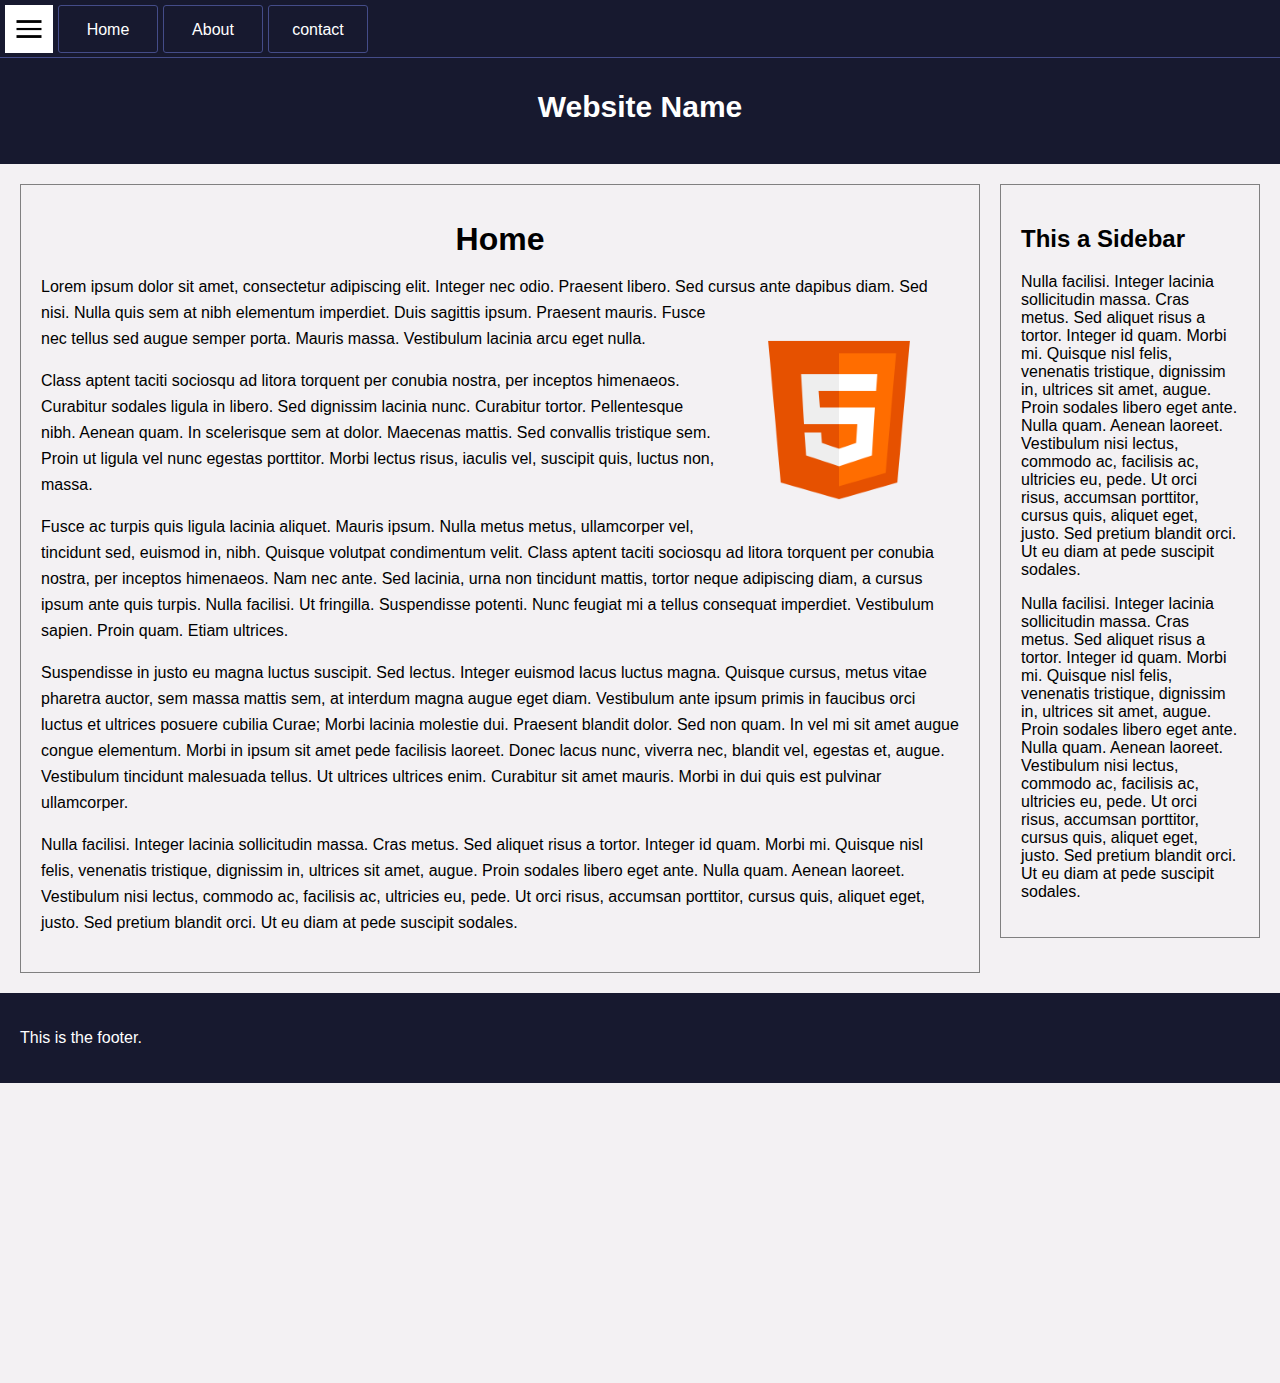
<file: index.html>
<!DOCTYPE html>
<html lang="en">
<head>
	<meta charset="UTF-8">
	<meta content="width=device-width, initial-scale=1.0" name="viewport">
	<title>Home, Zazaki website</title>
	<link rel="icon" type="image/x-icon" href="img/icons/favicon.ico">
	<meta content=" webpage description" name="description">
	<meta content=" webpage content" name="keywords">
	<meta content="Sarnas Kadir" name="author"><!-- link to external CSS -->
	<link href="css/main_style.css" rel="stylesheet"><!-- link to localhosted jQuery library -->

	<script src="js/jquery-3.6.0.min.js">
	</script><!-- link to external JavaScripts -->

	<script src="js/javaScript.js">
	</script>
</head>
<body>
	<header>
		<div class="header_Title">
			Website Name
		</div>
	</header><!-- top banner starts here  -->
	<div class="top_banner">
		<div class="top_bannerInner">
			<button id="showMenu" title="show menu"></button> <button id="hideMenu" title="Hide menu"></button>
			<nav>
			<ul>
				<li><a href="index.html">Home</a></li> 
				<li><a href="about.html">About</a></li> 
				<li><a href="contact.html">contact</a></li>
			</ul>
			</nav>
		</div>
	</div><!-- top banner ends   -->
	<main class="main">
		<article>
			<h1>Home</h1>
			<p>Lorem ipsum dolor sit amet, consectetur adipiscing elit. Integer nec odio. Praesent libero. Sed cursus ante dapibus diam. Sed nisi. <img alt="html5" src="img/html5.png">Nulla quis sem at nibh elementum imperdiet. Duis sagittis ipsum. Praesent mauris. Fusce nec tellus sed augue semper porta. Mauris massa. Vestibulum lacinia arcu eget nulla.</p>
			<p>Class aptent taciti sociosqu ad litora torquent per conubia nostra, per inceptos himenaeos. Curabitur sodales ligula in libero. Sed dignissim lacinia nunc. Curabitur tortor. Pellentesque nibh. Aenean quam. In scelerisque sem at dolor. Maecenas mattis. Sed convallis tristique sem. Proin ut ligula vel nunc egestas porttitor. Morbi lectus risus, iaculis vel, suscipit quis, luctus non, massa.</p>
			<p>Fusce ac turpis quis ligula lacinia aliquet. Mauris ipsum. Nulla metus metus, ullamcorper vel, tincidunt sed, euismod in, nibh. Quisque volutpat condimentum velit. Class aptent taciti sociosqu ad litora torquent per conubia nostra, per inceptos himenaeos. Nam nec ante. Sed lacinia, urna non tincidunt mattis, tortor neque adipiscing diam, a cursus ipsum ante quis turpis. Nulla facilisi. Ut fringilla. Suspendisse potenti. Nunc feugiat mi a tellus consequat imperdiet. Vestibulum sapien. Proin quam. Etiam ultrices.</p>
			<p>Suspendisse in justo eu magna luctus suscipit. Sed lectus. Integer euismod lacus luctus magna. Quisque cursus, metus vitae pharetra auctor, sem massa mattis sem, at interdum magna augue eget diam. Vestibulum ante ipsum primis in faucibus orci luctus et ultrices posuere cubilia Curae; Morbi lacinia molestie dui. Praesent blandit dolor. Sed non quam. In vel mi sit amet augue congue elementum. Morbi in ipsum sit amet pede facilisis laoreet. Donec lacus nunc, viverra nec, blandit vel, egestas et, augue. Vestibulum tincidunt malesuada tellus. Ut ultrices ultrices enim. Curabitur sit amet mauris. Morbi in dui quis est pulvinar ullamcorper.</p>
			<p>Nulla facilisi. Integer lacinia sollicitudin massa. Cras metus. Sed aliquet risus a tortor. Integer id quam. Morbi mi. Quisque nisl felis, venenatis tristique, dignissim in, ultrices sit amet, augue. Proin sodales libero eget ante. Nulla quam. Aenean laoreet. Vestibulum nisi lectus, commodo ac, facilisis ac, ultricies eu, pede. Ut orci risus, accumsan porttitor, cursus quis, aliquet eget, justo. Sed pretium blandit orci. Ut eu diam at pede suscipit sodales.</p>
		</article>
		<aside>
			<h2>This a Sidebar</h2>
			<p>Nulla facilisi. Integer lacinia sollicitudin massa. Cras metus. Sed aliquet risus a tortor. Integer id quam. Morbi mi. Quisque nisl felis, venenatis tristique, dignissim in, ultrices sit amet, augue. Proin sodales libero eget ante. Nulla quam. Aenean laoreet. Vestibulum nisi lectus, commodo ac, facilisis ac, ultricies eu, pede. Ut orci risus, accumsan porttitor, cursus quis, aliquet eget, justo. Sed pretium blandit orci. Ut eu diam at pede suscipit sodales.</p>
			<p>Nulla facilisi. Integer lacinia sollicitudin massa. Cras metus. Sed aliquet risus a tortor. Integer id quam. Morbi mi. Quisque nisl felis, venenatis tristique, dignissim in, ultrices sit amet, augue. Proin sodales libero eget ante. Nulla quam. Aenean laoreet. Vestibulum nisi lectus, commodo ac, facilisis ac, ultricies eu, pede. Ut orci risus, accumsan porttitor, cursus quis, aliquet eget, justo. Sed pretium blandit orci. Ut eu diam at pede suscipit sodales.</p>
		</aside>
	</main>
	<footer>
		<div class="footerInner">
			<p>This is the footer.</p>
		</div>
	</footer>
</body>
</html>
</file>
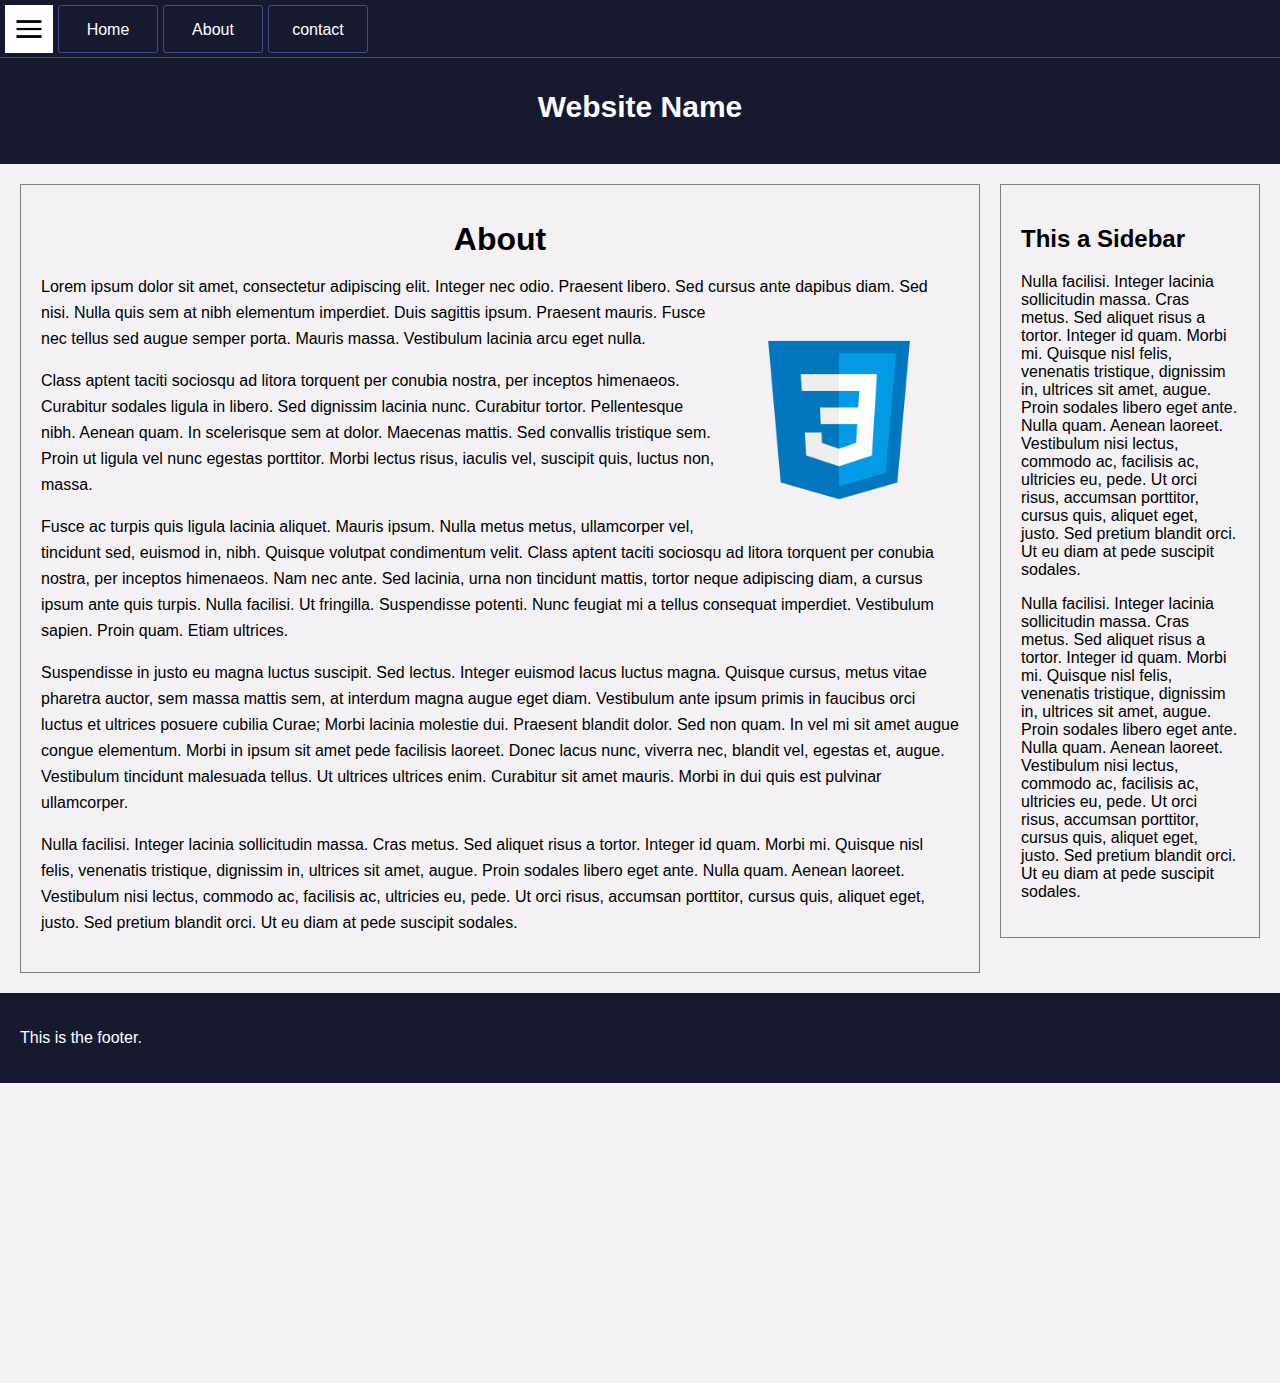
<file: about.html>
<!DOCTYPE html>
<html lang="en">
<head>
	<meta charset="UTF-8">
	<meta content="width=device-width, initial-scale=1.0" name="viewport">
	<title>About, Zazaki website</title>
	<link rel="icon" type="image/x-icon" href="img/icons/favicon.ico">
	<meta content=" webpage description" name="description">
	<meta content=" webpage content" name="keywords">
	<meta content="Sarnas Kadir" name="author"><!-- link to external CSS -->
	<link href="css/main_style.css" rel="stylesheet"><!-- link to localhosted jQuery library -->

	<script src="js/jquery-3.6.0.min.js">
	</script><!-- link to external JavaScripts -->

	<script src="js/javaScript.js">
	</script>
</head>
<body>
	<header>
		<div class="header_Title">
			Website Name
		</div>
	</header><!-- top banner starts here  -->
	<div class="top_banner">
		<div class="top_bannerInner">
			<button id="showMenu" title="show menu"></button> <button id="hideMenu" title="Hide menu"></button>
			<nav>
			<ul>
				<li><a href="index.html">Home</a></li> 
				<li><a href="about.html">About</a></li> 
				<li><a href="contact.html">contact</a></li>
			</ul>
			</nav>
		</div>
	</div><!-- top banner ends   -->
	<main class="main">
		<article>
			<h1>About</h1>
			<p>Lorem ipsum dolor sit amet, consectetur adipiscing elit. Integer nec odio. Praesent libero. Sed cursus ante dapibus diam. Sed nisi. <img alt="html5" src="img/css3.png">Nulla quis sem at nibh elementum imperdiet. Duis sagittis ipsum. Praesent mauris. Fusce nec tellus sed augue semper porta. Mauris massa. Vestibulum lacinia arcu eget nulla.</p>
			<p>Class aptent taciti sociosqu ad litora torquent per conubia nostra, per inceptos himenaeos. Curabitur sodales ligula in libero. Sed dignissim lacinia nunc. Curabitur tortor. Pellentesque nibh. Aenean quam. In scelerisque sem at dolor. Maecenas mattis. Sed convallis tristique sem. Proin ut ligula vel nunc egestas porttitor. Morbi lectus risus, iaculis vel, suscipit quis, luctus non, massa.</p>
			<p>Fusce ac turpis quis ligula lacinia aliquet. Mauris ipsum. Nulla metus metus, ullamcorper vel, tincidunt sed, euismod in, nibh. Quisque volutpat condimentum velit. Class aptent taciti sociosqu ad litora torquent per conubia nostra, per inceptos himenaeos. Nam nec ante. Sed lacinia, urna non tincidunt mattis, tortor neque adipiscing diam, a cursus ipsum ante quis turpis. Nulla facilisi. Ut fringilla. Suspendisse potenti. Nunc feugiat mi a tellus consequat imperdiet. Vestibulum sapien. Proin quam. Etiam ultrices.</p>
			<p>Suspendisse in justo eu magna luctus suscipit. Sed lectus. Integer euismod lacus luctus magna. Quisque cursus, metus vitae pharetra auctor, sem massa mattis sem, at interdum magna augue eget diam. Vestibulum ante ipsum primis in faucibus orci luctus et ultrices posuere cubilia Curae; Morbi lacinia molestie dui. Praesent blandit dolor. Sed non quam. In vel mi sit amet augue congue elementum. Morbi in ipsum sit amet pede facilisis laoreet. Donec lacus nunc, viverra nec, blandit vel, egestas et, augue. Vestibulum tincidunt malesuada tellus. Ut ultrices ultrices enim. Curabitur sit amet mauris. Morbi in dui quis est pulvinar ullamcorper.</p>
			<p>Nulla facilisi. Integer lacinia sollicitudin massa. Cras metus. Sed aliquet risus a tortor. Integer id quam. Morbi mi. Quisque nisl felis, venenatis tristique, dignissim in, ultrices sit amet, augue. Proin sodales libero eget ante. Nulla quam. Aenean laoreet. Vestibulum nisi lectus, commodo ac, facilisis ac, ultricies eu, pede. Ut orci risus, accumsan porttitor, cursus quis, aliquet eget, justo. Sed pretium blandit orci. Ut eu diam at pede suscipit sodales.</p>
		</article>
		<aside>
			<h2>This a Sidebar</h2>
			<p>Nulla facilisi. Integer lacinia sollicitudin massa. Cras metus. Sed aliquet risus a tortor. Integer id quam. Morbi mi. Quisque nisl felis, venenatis tristique, dignissim in, ultrices sit amet, augue. Proin sodales libero eget ante. Nulla quam. Aenean laoreet. Vestibulum nisi lectus, commodo ac, facilisis ac, ultricies eu, pede. Ut orci risus, accumsan porttitor, cursus quis, aliquet eget, justo. Sed pretium blandit orci. Ut eu diam at pede suscipit sodales.</p>
			<p>Nulla facilisi. Integer lacinia sollicitudin massa. Cras metus. Sed aliquet risus a tortor. Integer id quam. Morbi mi. Quisque nisl felis, venenatis tristique, dignissim in, ultrices sit amet, augue. Proin sodales libero eget ante. Nulla quam. Aenean laoreet. Vestibulum nisi lectus, commodo ac, facilisis ac, ultricies eu, pede. Ut orci risus, accumsan porttitor, cursus quis, aliquet eget, justo. Sed pretium blandit orci. Ut eu diam at pede suscipit sodales.</p>
		</aside>
	</main>
	<footer>
		<div class="footerInner">
			<p>This is the footer.</p>
		</div>
	</footer>
</body>
</html>
</file>
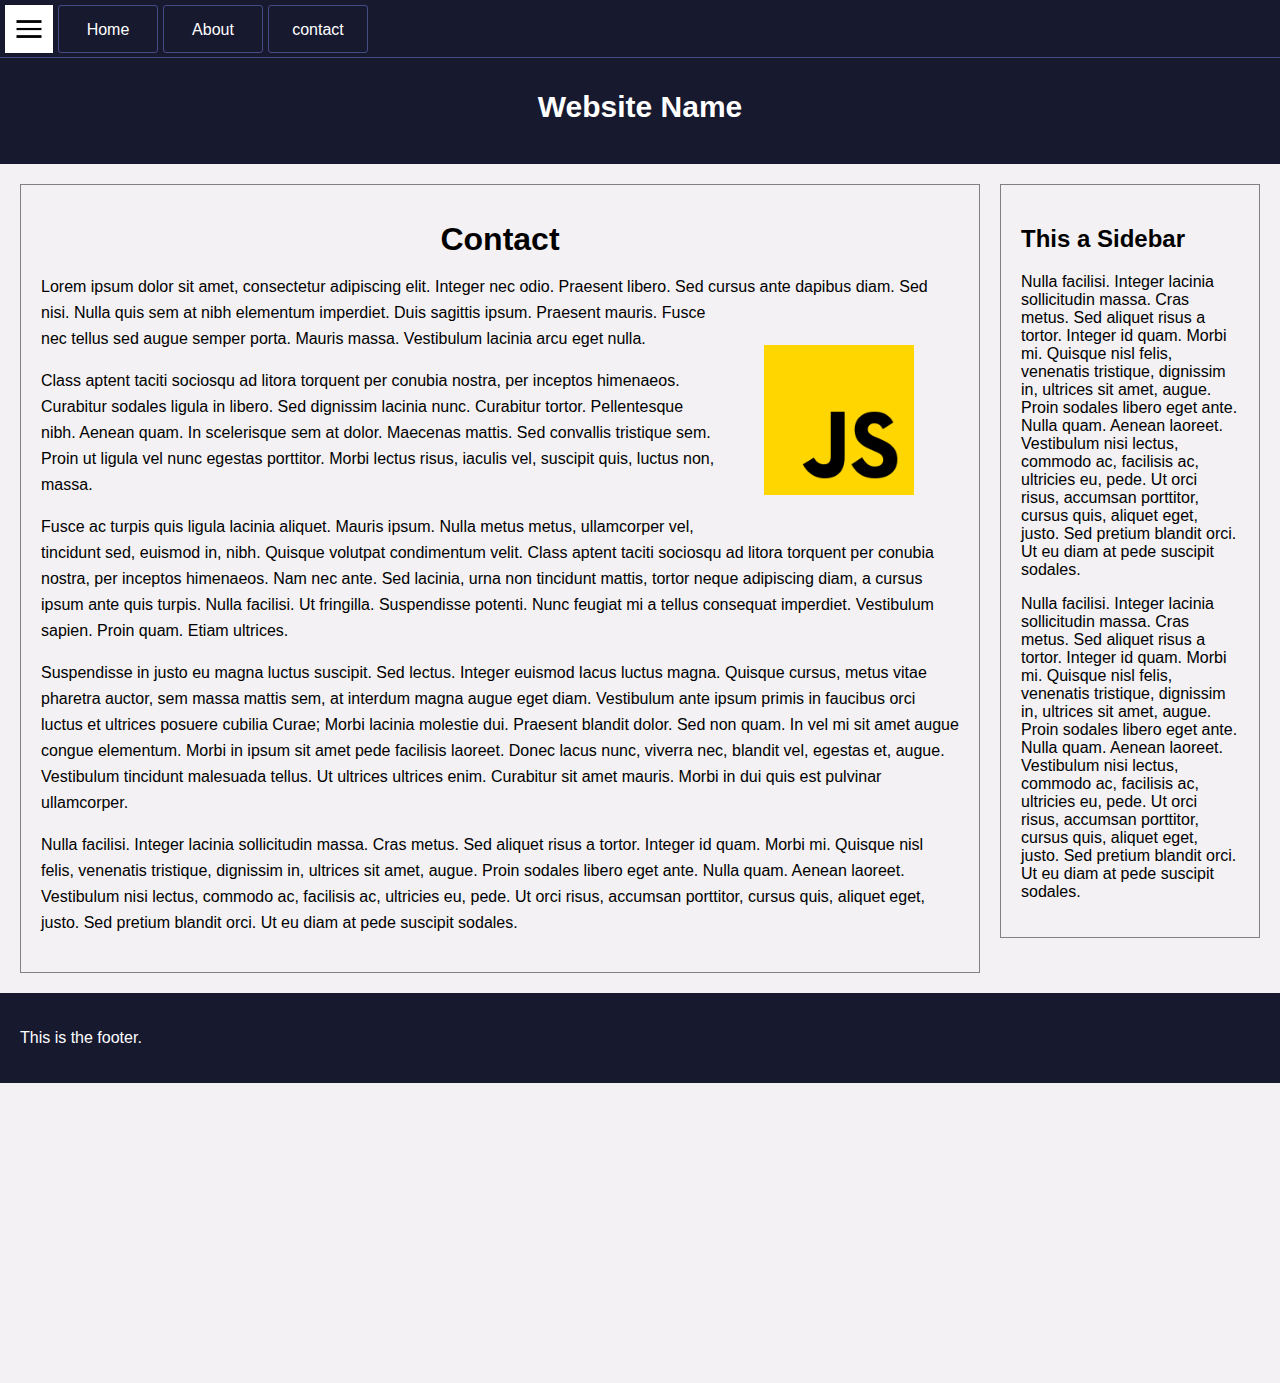
<file: contact.html>
<!DOCTYPE html>
<html lang="en">
<head>
	<meta charset="UTF-8">
	<meta content="width=device-width, initial-scale=1.0" name="viewport">
	<title>Contact, Zazaki website</title>
	<link rel="icon" type="image/x-icon" href="img/icons/favicon.ico">
	<meta content=" webpage description" name="description">
	<meta content=" webpage content" name="keywords">
	<meta content="Sarnas Kadir" name="author"><!-- link to external CSS -->
	<link href="css/main_style.css" rel="stylesheet"><!-- link to localhosted jQuery library -->

	<script src="js/jquery-3.6.0.min.js">
	</script><!-- link to external JavaScripts -->

	<script src="js/javaScript.js">
	</script>
</head>
<body>
	<header>
		<div class="header_Title">
			Website Name
		</div>
	</header><!-- top banner starts here  -->
	<div class="top_banner">
		<div class="top_bannerInner">
			<button id="showMenu" title="show menu"></button> <button id="hideMenu" title="Hide menu"></button>
			<nav>
			<ul>
				<li><a href="index.html">Home</a></li> 
				<li><a href="about.html">About</a></li> 
				<li><a href="contact.html">contact</a></li>
			</ul>
			</nav>
		</div>
	</div><!-- top banner ends   -->
	<main class="main">
		<article>
			<h1>Contact</h1>
			<p>Lorem ipsum dolor sit amet, consectetur adipiscing elit. Integer nec odio. Praesent libero. Sed cursus ante dapibus diam. Sed nisi. <img alt="html5" src="img/js.png">Nulla quis sem at nibh elementum imperdiet. Duis sagittis ipsum. Praesent mauris. Fusce nec tellus sed augue semper porta. Mauris massa. Vestibulum lacinia arcu eget nulla.</p>
			<p>Class aptent taciti sociosqu ad litora torquent per conubia nostra, per inceptos himenaeos. Curabitur sodales ligula in libero. Sed dignissim lacinia nunc. Curabitur tortor. Pellentesque nibh. Aenean quam. In scelerisque sem at dolor. Maecenas mattis. Sed convallis tristique sem. Proin ut ligula vel nunc egestas porttitor. Morbi lectus risus, iaculis vel, suscipit quis, luctus non, massa.</p>
			<p>Fusce ac turpis quis ligula lacinia aliquet. Mauris ipsum. Nulla metus metus, ullamcorper vel, tincidunt sed, euismod in, nibh. Quisque volutpat condimentum velit. Class aptent taciti sociosqu ad litora torquent per conubia nostra, per inceptos himenaeos. Nam nec ante. Sed lacinia, urna non tincidunt mattis, tortor neque adipiscing diam, a cursus ipsum ante quis turpis. Nulla facilisi. Ut fringilla. Suspendisse potenti. Nunc feugiat mi a tellus consequat imperdiet. Vestibulum sapien. Proin quam. Etiam ultrices.</p>
			<p>Suspendisse in justo eu magna luctus suscipit. Sed lectus. Integer euismod lacus luctus magna. Quisque cursus, metus vitae pharetra auctor, sem massa mattis sem, at interdum magna augue eget diam. Vestibulum ante ipsum primis in faucibus orci luctus et ultrices posuere cubilia Curae; Morbi lacinia molestie dui. Praesent blandit dolor. Sed non quam. In vel mi sit amet augue congue elementum. Morbi in ipsum sit amet pede facilisis laoreet. Donec lacus nunc, viverra nec, blandit vel, egestas et, augue. Vestibulum tincidunt malesuada tellus. Ut ultrices ultrices enim. Curabitur sit amet mauris. Morbi in dui quis est pulvinar ullamcorper.</p>
			<p>Nulla facilisi. Integer lacinia sollicitudin massa. Cras metus. Sed aliquet risus a tortor. Integer id quam. Morbi mi. Quisque nisl felis, venenatis tristique, dignissim in, ultrices sit amet, augue. Proin sodales libero eget ante. Nulla quam. Aenean laoreet. Vestibulum nisi lectus, commodo ac, facilisis ac, ultricies eu, pede. Ut orci risus, accumsan porttitor, cursus quis, aliquet eget, justo. Sed pretium blandit orci. Ut eu diam at pede suscipit sodales.</p>
		</article>
		<aside>
			<h2>This a Sidebar</h2>
			<p>Nulla facilisi. Integer lacinia sollicitudin massa. Cras metus. Sed aliquet risus a tortor. Integer id quam. Morbi mi. Quisque nisl felis, venenatis tristique, dignissim in, ultrices sit amet, augue. Proin sodales libero eget ante. Nulla quam. Aenean laoreet. Vestibulum nisi lectus, commodo ac, facilisis ac, ultricies eu, pede. Ut orci risus, accumsan porttitor, cursus quis, aliquet eget, justo. Sed pretium blandit orci. Ut eu diam at pede suscipit sodales.</p>
			<p>Nulla facilisi. Integer lacinia sollicitudin massa. Cras metus. Sed aliquet risus a tortor. Integer id quam. Morbi mi. Quisque nisl felis, venenatis tristique, dignissim in, ultrices sit amet, augue. Proin sodales libero eget ante. Nulla quam. Aenean laoreet. Vestibulum nisi lectus, commodo ac, facilisis ac, ultricies eu, pede. Ut orci risus, accumsan porttitor, cursus quis, aliquet eget, justo. Sed pretium blandit orci. Ut eu diam at pede suscipit sodales.</p>
		</aside>
	</main>
	<footer>
		<div class="footerInner">
			<p>This is the footer.</p>
		</div>
	</footer>
</body>
</html>
</file>
<file: css/main_style.css>
* {
	-moz-box-sizing: border-box;
	-webkit-box-sizing: border-box;
	box-sizing: border-box;
	font-family: Helvetica, sans-serif;
}
body {
	margin: auto;
	padding: 0 !important;
	text-align: center;
	background-color: #f3f1f3;
	text-align: center;
}
.top_banner {
	display: block;
	position: fixed;
	top: 0;
	left: 0;
	right: 0;
	width: 100%;
	max-width: 100%;
	height: 58px;
	margin: 0;
	clear: both;
	background-color: #17192f;
	z-index: 200;
	text-align: center;
	overflow: hidden;
	border-bottom: 1px solid #444c88;
}
.top_banner .top_bannerInner {
	margin: auto;
	float: none;
	position: relative;
	padding: 5px 5px 5px 58px;
}
.top_bannerB {
	height: 100%;
}
.top_bannerB .top_bannerInner {
	height: 100%;
}
#showMenu, #hideMenu {
	width: 48px;
	height: 48px;
	position: absolute;
	top: 5px;
	left: 5px;
	z-index: 100;
	cursor: pointer;
	background-color: white;
	background-position: center;
	background-position-x: center;
	background-position-y: center;
	background-repeat: no-repeat;
	-webkit-background-size: 30px;
	-moz-background-size: 30px;
	-o-background-size: 30px;
	background-size: 30px;
	float: left;
	border: none;
	text-decoration: none;
}
#showMenu {
	background-image: url("../img/icons/main_menu.png");
}
#hideMenu {
	background-image: url("../img/icons/close_menu.png");
	display: none;
}
header {
	display: block;
	position: relative;
	padding: 0;
	margin: 0;
	width: 100%;
	clear: both;
	background-color: #17192f;
	text-align: center;
}
header .header_Title {
	font-size: 30px;
	font-weight: bold;
	color: white;
	margin: auto;
	padding: 90px 20px 40px 20px;
}
nav {
	display: block;
	position: relative;
	float: left;
	padding: 0;
	margin: 0;
	clear: both;
	overflow: hidden;
}
nav a {
	-webkit-border-radius: 3px;
	-moz-border-radius: 3px;
	border-radius: 3px;
	display: block;
	height: 48px;
	width: auto;
	min-width: 100px;
	padding: 0 20px;
	float: left;
	line-height: 48px;
	margin: 0 5px 0 0;
	border: 1px solid #444c88;
	text-decoration: none;
	color: white;
	background-color: #17192f;
}
nav a:hover {
	color: lime;
}

nav ul{
	margin:0;
	padding:0;
	float:left;
	display:inline-block;
	
}

nav ul li{
	margin:0;
	padding:0;
	float:left;
	display:inline-block;
	list-style-type:none;
	
}


@media(max-width:800px) {
	.top_banner nav {
		display: none;
	}
}
.top_bannerB nav {
	position: absolute;
	left: 5px;
	top: 60px;
	right: 10px;
	bottom: 50px;
	padding: 20px 10px 100px 10px;
	overflow: auto;
	display: block;
}
.top_bannerB nav li {
	clear: both;
}
main {
	position: relative;
	overflow: hidden;
	padding: 20px 300px 20px 20px;
	margin: auto;
}
article {
	float: left;
	width: 100%;
	min-height: 600px;
	padding: 20px;
	background-color: #f3f1f3;
	text-align: left;
	color: black;
	line-height: 26px;
	border: 1px solid gray;
}
article h1 {
	text-align: center;
	color: black;
}
article img {
	float: right;
	width: 50%;
	max-width: 200px;
	margin: 20px;
}
aside {
	float: right;
	width: 260px;
	min-height: 600px;
	margin-right: -280px;
	background-color: #f3f1f3;
	padding: 20px;
	border: 1px solid gray;
	text-align: left;
}
@media(max-width:1000px) {
	main {
		padding: 2px;
	}
	article {
		margin-bottom: 2px;
	}
	aside {
		margin: 0;
		width: 100%;
	}
}
footer {
	display: block;
	position: relative;
	padding: 20px;
	margin: 0;
	clear: both;
	background-color: #17192f;
	color: white;
	text-align: center;
	margin-bottom: 300px;
}
footer .footerInner {
	margin: auto;
	float: none;
	text-align: left;
}
.top_bannerInner, header .header_Title, main, footer .footerInner {
	display: block;
	max-width: 1800px;
}
</file>
